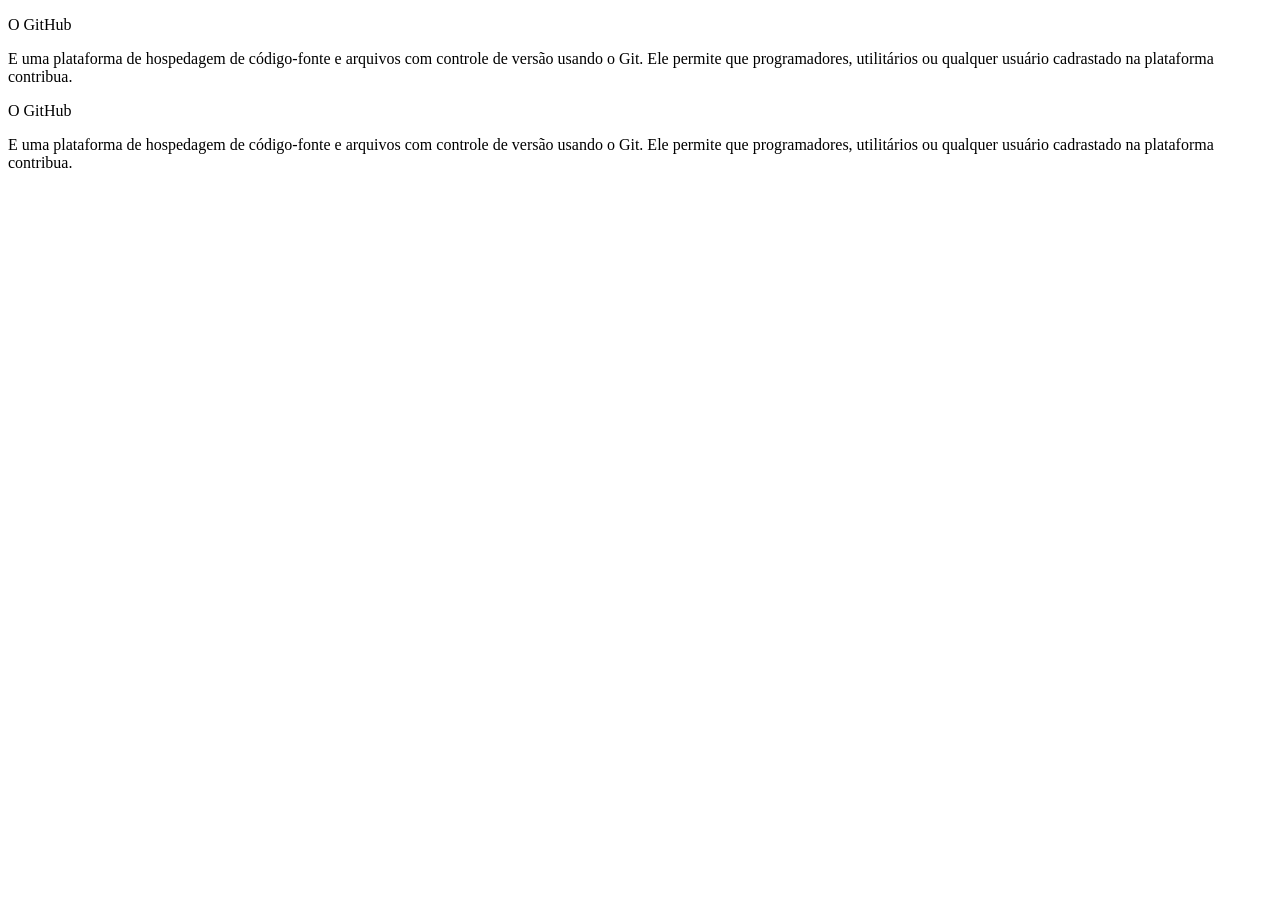
<file: index.html>
<!DOCTYPE html>
<html lang="en">
<head>
    <meta charset="UTF-8">
    <meta name="viewport" content="width=device-width, initial-scale=1.0">
    <title><senai-leonardo></senai-leonardo></title>
</head>

<style>
    fonterosas {
        color: blue;
        font-size: 30px;
        font-family: Arial;
        text-align: center;
    }
</style>

<style>
    fonteazuis {
        font-size: 30px;
        font-family: Arial;
        color: pink (327, 91%, 49%);
        text-align: center;
    }
</style>

<body>
 <div class="fonterosas">
  </P>O GitHub<P>
  <p> E uma plataforma de hospedagem de código-fonte e arquivos com controle de versão usando o Git. Ele permite que programadores, utilitários ou qualquer usuário cadrastado na plataforma contribua.
  <div class="fonteazuis">
<div > 
  <P>O GitHub<P> E uma plataforma de hospedagem de código-fonte e arquivos com controle  de versão usando o Git. Ele permite que programadores, utilitários ou qualquer usuário cadrastado na plataforma contribua.
  </P><div>     
  </div>
</body>
</html>
</file>
